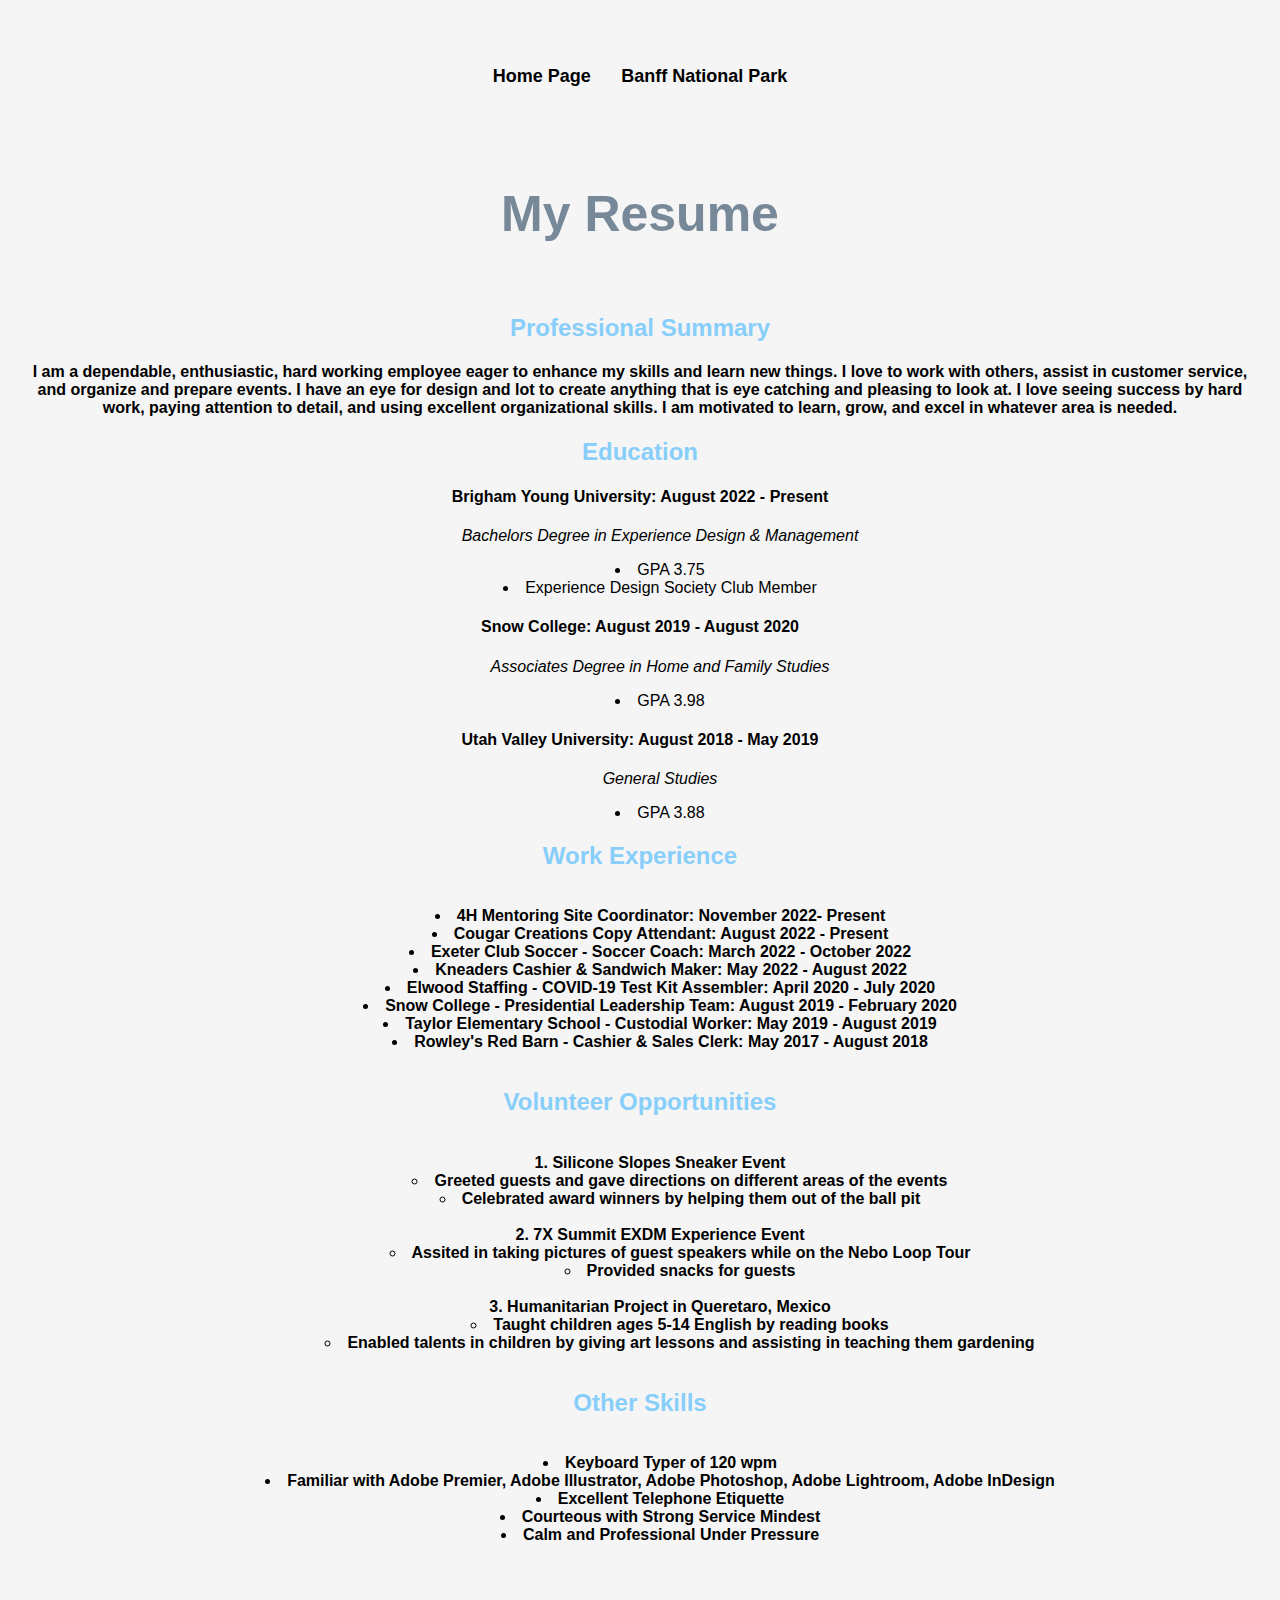
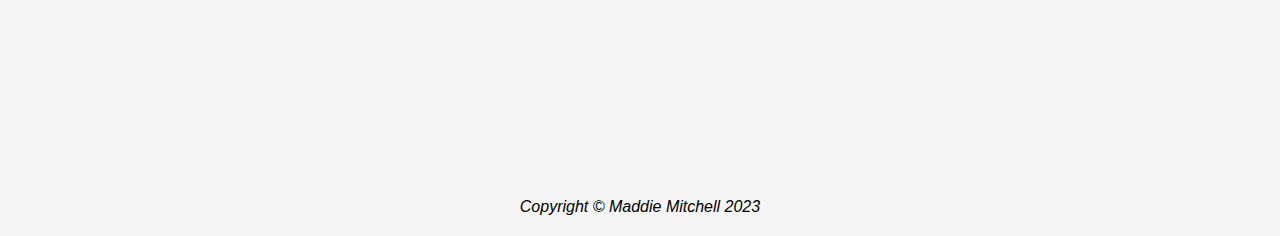
<file: html/Resume.html>
<!DOCTYPE html>
<html lang="en">
<head>
    <meta charset="UTF-8">
    <meta http-equiv="X-UA-Compatible" content="IE=edge">
    <meta name="viewport" content="width=device-width, initial-scale=1.0">
    <link rel="stylesheet" type="text/css" href="../scratchstyles.css">
    <title>Resume</title>
</head>
</div>
<br>
<br>
    <nav class="common">
        <a href="../index.html">Home Page</a>
        <a href="https://banffnationalpark.com" target="_blank"> Banff National Park</a>
    </nav>
    <br>
    <br>
    <br>
    <body id = "resumebody">
        <h1 id ="resume" >My Resume</h1>
    <br>
    <h2 class = "title">Professional Summary
        <h4>I am a dependable, enthusiastic, hard working employee eager to enhance my skills and learn new things. I love to work with others, assist in customer service, and organize and prepare events. I have an eye for design and lot to create anything that is eye catching and pleasing to look at. I love seeing success by hard work, paying attention to detail, and using excellent organizational skills. I am motivated to learn, grow, and excel in whatever area is needed.</h4>
    <h2 class = "title">Education
        <h4>Brigham Young University: August 2022 - Present</h4>
                    <ul>
                        <p id = "studies">Bachelors Degree in Experience Design & Management</p>
                        <li>GPA 3.75</li>
                        <li>Experience Design Society Club Member</li>
                    </ul>
                    <h4>Snow College: August 2019 - August 2020</h4>
                    <ul>
                        <p id = "studies"> Associates Degree in Home and Family Studies</p>
                        <li>GPA 3.98</li>
                    </ul>
                    <h4>Utah Valley University: August 2018 - May 2019</h4>
                    <ul>
                        <p id = "studies">General Studies</p>
                        <li>GPA 3.88</li>
                    </ul>
            </ul>
        </h4>
    <h2 class = "title">Work Experience
        <h4>
            <ul>
                <li>4H Mentoring Site Coordinator: November 2022- Present</li>
                <li>Cougar Creations Copy Attendant: August 2022 - Present</li>
                <li>Exeter Club Soccer - Soccer Coach:  March 2022 - October 2022</li>
                <li>Kneaders Cashier & Sandwich Maker: May 2022 - August 2022</li>
                <li>Elwood Staffing - COVID-19 Test Kit Assembler: April 2020 - July 2020</li>
                <li>Snow College - Presidential Leadership Team: August 2019 - February 2020</li>
                <li>Taylor Elementary School - Custodial Worker: May 2019 - August 2019</li>
                <li>Rowley's Red Barn - Cashier & Sales Clerk: May 2017 - August 2018</li>
             </ul>
         </h4>
    <h2 class = "title"> Volunteer Opportunities
        <h4>
            <ol>
                <li>Silicone Slopes Sneaker Event</li>
                    <ul>
                        <li>Greeted guests and gave directions on different areas of the events</li>
                        <li>Celebrated award winners by helping them out of the ball pit</li>
                    </ul>
                <br>
                <li>7X Summit EXDM Experience Event</li>
                    <ul>
                        <li>Assited in taking pictures of guest speakers while on the Nebo Loop Tour</li>
                        <li>Provided snacks for guests</li>
                    </ul>
                    <br>
                <li>Humanitarian Project in Queretaro, Mexico</li>
                        <ul>
                            <li>Taught children ages 5-14 English by reading books</li>
                            <li>Enabled talents in children by giving art lessons and assisting in teaching them gardening</li>
                        </ul>
             </ol>
        </h4>
    <h2 class = "title"> Other Skills
        <h4>
            <ul>
                <li>Keyboard Typer of 120 wpm</li>
                <li>Familiar with Adobe Premier, Adobe Illustrator, Adobe Photoshop, Adobe Lightroom, Adobe InDesign</li>
                <li>Excellent Telephone Etiquette</li>
                <li>Courteous with Strong Service Mindest</li>
                <li>Calm and Professional Under Pressure</li>
            </ul>
        </h4>
    </h2>
    <br>
    <br>
    <br>
    <br>
    <br>
    </h2>

<br>
<br>
<div class='tableauPlaceholder' id='viz1682105624392' style='position: relative'><noscript><a href='#'><img alt='1) Profit by Category ' src='https:&#47;&#47;public.tableau.com&#47;static&#47;images&#47;Ma&#47;Maddie_Mitchell17_6TableuProject&#47;1ProfitbyCategory&#47;1_rss.png' style='border: none' /></a></noscript><object class='tableauViz'  style='display:none;'><param name='host_url' value='https%3A%2F%2Fpublic.tableau.com%2F' /> <param name='embed_code_version' value='3' /> <param name='site_root' value='' /><param name='name' value='Maddie_Mitchell17_6TableuProject&#47;1ProfitbyCategory' /><param name='tabs' value='no' /><param name='toolbar' value='yes' /><param name='static_image' value='https:&#47;&#47;public.tableau.com&#47;static&#47;images&#47;Ma&#47;Maddie_Mitchell17_6TableuProject&#47;1ProfitbyCategory&#47;1.png' /> <param name='animate_transition' value='yes' /><param name='display_static_image' value='yes' /><param name='display_spinner' value='yes' /><param name='display_overlay' value='yes' /><param name='display_count' value='yes' /><param name='language' value='en-US' /><param name='filter' value='publish=yes' /></object></div>                <script type='text/javascript'>                    var divElement = document.getElementById('viz1682105624392');                    var vizElement = divElement.getElementsByTagName('object')[0];                    vizElement.style.width='100%';vizElement.style.height=(divElement.offsetWidth*0.75)+'px';                    var scriptElement = document.createElement('script');                    scriptElement.src = 'https://public.tableau.com/javascripts/api/viz_v1.js';                    vizElement.parentNode.insertBefore(scriptElement, vizElement);                </script>
<br>
<br>
<br>
<br>
<br>
<div id = "copyright">Copyright &copy; Maddie Mitchell 2023</div>
</body>
</html>
</file>
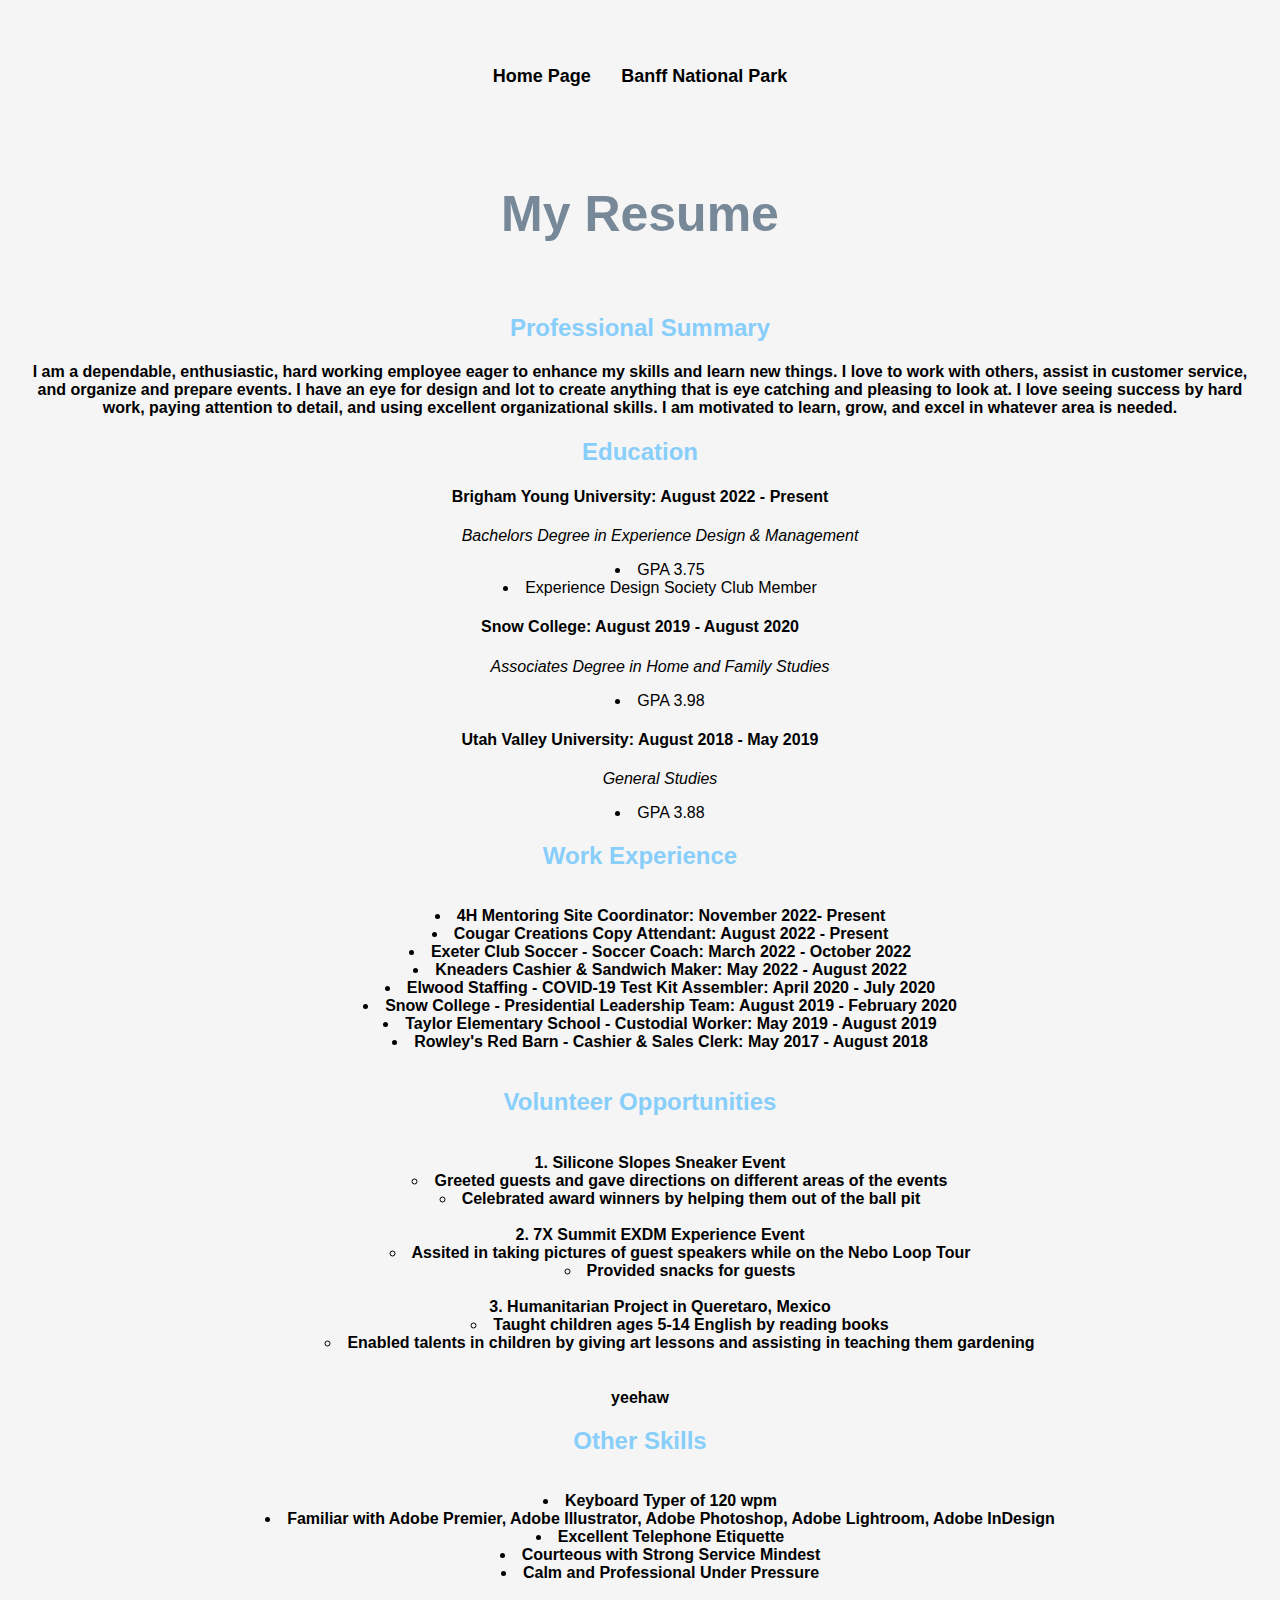
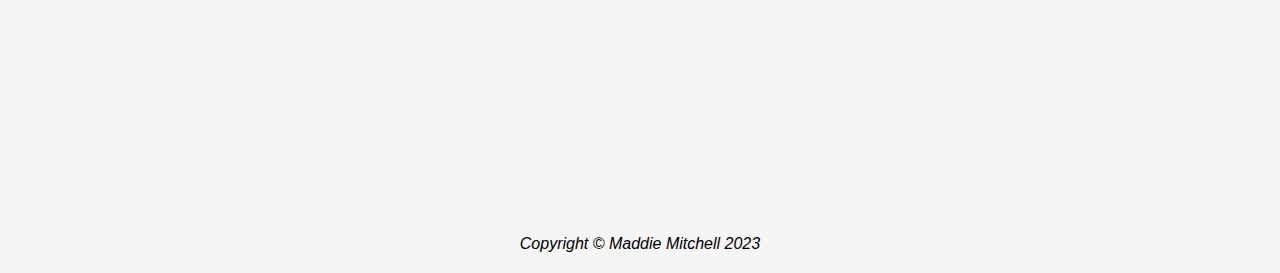
<file: IS201Final/html/Resume.html>
<!DOCTYPE html>
<html lang="en">
<head>
    <meta charset="UTF-8">
    <meta http-equiv="X-UA-Compatible" content="IE=edge">
    <meta name="viewport" content="width=device-width, initial-scale=1.0">
    <link rel="stylesheet" type="text/css" href="../scratchstyles.css">
    <title>Resume</title>
</head>
</div>
<br>
<br>
    <nav class="common">
        <a href="../index.html">Home Page</a>
        <a href="https://banffnationalpark.com" target="_blank"> Banff National Park</a>
    </nav>
    <br>
    <br>
    <br>
    <body id = "resumebody">
        <h1 id ="resume" >My Resume</h1>
    <br>
    <h2 class = "title">Professional Summary
        <h4>I am a dependable, enthusiastic, hard working employee eager to enhance my skills and learn new things. I love to work with others, assist in customer service, and organize and prepare events. I have an eye for design and lot to create anything that is eye catching and pleasing to look at. I love seeing success by hard work, paying attention to detail, and using excellent organizational skills. I am motivated to learn, grow, and excel in whatever area is needed.</h4>
    <h2 class = "title">Education
        <h4>Brigham Young University: August 2022 - Present</h4>
                    <ul>
                        <p id = "studies">Bachelors Degree in Experience Design & Management</p>
                        <li>GPA 3.75</li>
                        <li>Experience Design Society Club Member</li>
                    </ul>
                    <h4>Snow College: August 2019 - August 2020</h4>
                    <ul>
                        <p id = "studies"> Associates Degree in Home and Family Studies</p>
                        <li>GPA 3.98</li>
                    </ul>
                    <h4>Utah Valley University: August 2018 - May 2019</h4>
                    <ul>
                        <p id = "studies">General Studies</p>
                        <li>GPA 3.88</li>
                    </ul>
            </ul>
        </h4>
    <h2 class = "title">Work Experience
        <h4>
            <ul>
                <li>4H Mentoring Site Coordinator: November 2022- Present</li>
                <li>Cougar Creations Copy Attendant: August 2022 - Present</li>
                <li>Exeter Club Soccer - Soccer Coach:  March 2022 - October 2022</li>
                <li>Kneaders Cashier & Sandwich Maker: May 2022 - August 2022</li>
                <li>Elwood Staffing - COVID-19 Test Kit Assembler: April 2020 - July 2020</li>
                <li>Snow College - Presidential Leadership Team: August 2019 - February 2020</li>
                <li>Taylor Elementary School - Custodial Worker: May 2019 - August 2019</li>
                <li>Rowley's Red Barn - Cashier & Sales Clerk: May 2017 - August 2018</li>
             </ul>
         </h4>
    <h2 class = "title"> Volunteer Opportunities
        <h4>
            <ol>
                <li>Silicone Slopes Sneaker Event</li>
                    <ul>
                        <li>Greeted guests and gave directions on different areas of the events</li>
                        <li>Celebrated award winners by helping them out of the ball pit</li>
                    </ul>
                <br>
                <li>7X Summit EXDM Experience Event</li>
                    <ul>
                        <li>Assited in taking pictures of guest speakers while on the Nebo Loop Tour</li>
                        <li>Provided snacks for guests</li>
                    </ul>
                    <br>
                <li>Humanitarian Project in Queretaro, Mexico</li>
                        <ul>
                            <li>Taught children ages 5-14 English by reading books</li>
                            <li>Enabled talents in children by giving art lessons and assisting in teaching them gardening</li>
                        </ul>
             </ol>
        </h4>
        <p>yeehaw</p>
    <h2 class = "title"> Other Skills
        <h4>
            <ul>
                <li>Keyboard Typer of 120 wpm</li>
                <li>Familiar with Adobe Premier, Adobe Illustrator, Adobe Photoshop, Adobe Lightroom, Adobe InDesign</li>
                <li>Excellent Telephone Etiquette</li>
                <li>Courteous with Strong Service Mindest</li>
                <li>Calm and Professional Under Pressure</li>
            </ul>
        </h4>
    </h2>
    <br>
    <br>
    <br>
    <br>
    <br>
    </h2>

<br>
<br>
<div class='tableauPlaceholder' id='viz1682105624392' style='position: relative'><noscript><a href='#'><img alt='1) Profit by Category ' src='https:&#47;&#47;public.tableau.com&#47;static&#47;images&#47;Ma&#47;Maddie_Mitchell17_6TableuProject&#47;1ProfitbyCategory&#47;1_rss.png' style='border: none' /></a></noscript><object class='tableauViz'  style='display:none;'><param name='host_url' value='https%3A%2F%2Fpublic.tableau.com%2F' /> <param name='embed_code_version' value='3' /> <param name='site_root' value='' /><param name='name' value='Maddie_Mitchell17_6TableuProject&#47;1ProfitbyCategory' /><param name='tabs' value='no' /><param name='toolbar' value='yes' /><param name='static_image' value='https:&#47;&#47;public.tableau.com&#47;static&#47;images&#47;Ma&#47;Maddie_Mitchell17_6TableuProject&#47;1ProfitbyCategory&#47;1.png' /> <param name='animate_transition' value='yes' /><param name='display_static_image' value='yes' /><param name='display_spinner' value='yes' /><param name='display_overlay' value='yes' /><param name='display_count' value='yes' /><param name='language' value='en-US' /><param name='filter' value='publish=yes' /></object></div>                <script type='text/javascript'>                    var divElement = document.getElementById('viz1682105624392');                    var vizElement = divElement.getElementsByTagName('object')[0];                    vizElement.style.width='100%';vizElement.style.height=(divElement.offsetWidth*0.75)+'px';                    var scriptElement = document.createElement('script');                    scriptElement.src = 'https://public.tableau.com/javascripts/api/viz_v1.js';                    vizElement.parentNode.insertBefore(scriptElement, vizElement);                </script>
<br>
<br>
<br>
<br>
<br>
<div id = "copyright">Copyright &copy; Maddie Mitchell 2023</div>
</body>
</html>
</file>
<file: scratchstyles.css>
#top{
    font-weight: bold;
    text-decoration: wavy;
    color: rgb(5, 37, 18);
    text-align: center;
    font-size: 80px;
    
}

#life{
    font-size: 25px;
    text-align: center;
    font-family:initial;
    color: darkslategray;
    
}
#yeet{
    text-align: center;
}

#welcome{
    text-align: center;
    color: black
}
#resume{
    text-align: center;
    color: lightslategray;
    font-size: 50px;
}

#title{
    text-align: center;
    color: darkslategrey;
}

body{
    background-color: whitesmoke;
    font-family: 'Lucida Sans', 'Lucida Sans Regular', 'Lucida Grande', 'Lucida Sans Unicode', Geneva, Verdana, sans-serif;
}

#resumebody{
    border: 5 px solid black;
    margin: 20px;
    padding: 30 px;
    text-align: center;
}

ol{
    list-style-position: inside;
}

.title{
    color:lightskyblue;
}

ul{
    list-style-position: inside;
}

.header{
    height:300px;
    color: white;
    text-align: center;
}

.footer{
    color:black;
    height: 25 px;
    position: fixed;
    bottom: 2 px; 
    right: 5 px; 
    left: 5 px;
}
#headerimg{
    display: block;
    margin-left: auto;
    margin-right: auto;
    width: 100%;
    height: 200%;

}

#collage{
    display: block;
    margin-left: auto;
    margin-right: auto;
    width: 100%;
    height: 200%;
}

nav{
    background-color: lightgray;
    padding: 10px;
    overflow: hidden;
}

#common{
    text-align: center;
    overflow: hidden;
    
}

.common{
    text-align: center;
    color: black;
    font-family: 'Lucida Sans', 'Lucida Sans Regular', 'Lucida Grande', 'Lucida Sans Unicode', Geneva, Verdana, sans-serif;
    background-color: whitesmoke;
    padding: 10px 13px;
    overflow: hidden;
    text-decoration: none;
    float: center;
}


nav{
    background-color: whitesmoke;
    padding: 10px;
    overflow: hidden;
    text-align: center;
}

nav a{
    float: center;
    color: black;
    padding: 10px 13px;
    text-decoration: none;
    font-size: 18px;
    font-weight: bold;
}

nav a:hover{
    background-color: #ccc;
    
}

#lines{
    text-align: center;
}

p{
    font-weight: bold;

}


#emoji{
    text-align: center;

}

#opening{
    text-align: center;
    font-size: 25px;
    text-align: center;
    font-family:initial;
    color: darkslategray;

}
h4{
    display: -webkit-box;
    text-align: center;
    text-overflow:ellipsis;
    -webkit-box-orient: vertical;
    -webkit-line-clamp: 12;
}

#studies{
    font-weight: lighter;
    font-style: italic;
    
}

#intro{
    font-size: 20px;
    text-align: center;
    font-family:initial;
    color: black;
}

#family{
    display: block;
    margin-left: auto;
    margin-right: auto;
    width: 25%;
    height:100%;
}

#horses{
    display: block;
    margin-left: auto;
    margin-right: auto;
    width: 25%;
    height:100%;
}

#banff{
    display: block;
    margin-left: auto;
    margin-right: auto;
    width: 30%;
    height:100%;
}
#link{
    text-align: center;
}
#me{
    display: block;
    margin-left: auto;
    margin-right: auto;
    width: 25%;
    height: 100%;
}

#yeet{
    display: block;
    margin-left: auto; 
    margin-right: auto; 
    width: 50%; 

}

#lake{
    text-align: center;
}

#copyright{
    text-align: center;
    font-style: italic;
}

#youtube{
    text-align: center;
}

#viz1682105624392{
    text-align: center;
    display: block;
    margin-left: auto;
    margin-right: auto;
    width: 30%;
    height:100%;
    
}
</file>
<file: IS201Final/scratchstyles.css>
#top{
    font-weight: bold;
    text-decoration: wavy;
    color: rgb(5, 37, 18);
    text-align: center;
    font-size: 80px;
    
}

#life{
    font-size: 25px;
    text-align: center;
    font-family:initial;
    color: darkslategray;
    
}
#yeet{
    text-align: center;
}

#welcome{
    text-align: center;
    color: black
}
#resume{
    text-align: center;
    color: lightslategray;
    font-size: 50px;
}

#title{
    text-align: center;
    color: darkslategrey;
}

body{
    background-color: whitesmoke;
    font-family: 'Lucida Sans', 'Lucida Sans Regular', 'Lucida Grande', 'Lucida Sans Unicode', Geneva, Verdana, sans-serif;
}

#resumebody{
    border: 5 px solid black;
    margin: 20px;
    padding: 30 px;
    text-align: center;
}

ol{
    list-style-position: inside;
}

.title{
    color:lightskyblue;
}

ul{
    list-style-position: inside;
}

.header{
    height:300px;
    color: white;
    text-align: center;
}

.footer{
    color:black;
    height: 25 px;
    position: fixed;
    bottom: 2 px; 
    right: 5 px; 
    left: 5 px;
}
#headerimg{
    display: block;
    margin-left: auto;
    margin-right: auto;
    width: 100%;
    height: 200%;

}

#collage{
    display: block;
    margin-left: auto;
    margin-right: auto;
    width: 100%;
    height: 200%;
}

nav{
    background-color: lightgray;
    padding: 10px;
    overflow: hidden;
}

#common{
    text-align: center;
    overflow: hidden;
    
}

.common{
    text-align: center;
    color: black;
    font-family: 'Lucida Sans', 'Lucida Sans Regular', 'Lucida Grande', 'Lucida Sans Unicode', Geneva, Verdana, sans-serif;
    background-color: whitesmoke;
    padding: 10px 13px;
    overflow: hidden;
    text-decoration: none;
    float: center;
}


nav{
    background-color: whitesmoke;
    padding: 10px;
    overflow: hidden;
    text-align: center;
}

nav a{
    float: center;
    color: black;
    padding: 10px 13px;
    text-decoration: none;
    font-size: 18px;
    font-weight: bold;
    height: 20%;
}

nav a:hover{
    background-color: #ccc;
    
}

#lines{
    text-align: center;
}

p{
    font-weight: bold;

}


#emoji{
    text-align: center;

}

#opening{
    text-align: center;
    font-size: 25px;
    text-align: center;
    font-family:initial;
    color: darkslategray;

}
h4{
    display: -webkit-box;
    text-align: center;
    text-overflow:ellipsis;
    -webkit-box-orient: vertical;
    -webkit-line-clamp: 12;
}

#studies{
    font-weight: lighter;
    font-style: italic;
    
}

#intro{
    font-size: 20px;
    text-align: center;
    font-family:initial;
    color: black;
}

#family{
    display: block;
    margin-left: auto;
    margin-right: auto;
    width: 25%;
    height:100%;
}

#horses{
    display: block;
    margin-left: auto;
    margin-right: auto;
    width: 25%;
    height:100%;
}

#banff{
    display: block;
    margin-left: auto;
    margin-right: auto;
    width: 30%;
    height:100%;
}
#link{
    text-align: center;
}
#me{
    display: block;
    margin-left: auto;
    margin-right: auto;
    width: 25%;
    height: 100%;
}

#yeet{
    display: block;
    margin-left: auto; 
    margin-right: auto; 
    width: 50%; 

}

#lake{
    text-align: center;
}

#copyright{
    text-align: center;
    font-style: italic;
}

#youtube{
    text-align: center;
}

#viz1682105624392{
    text-align: center;
    display: block;
    margin-left: auto;
    margin-right: auto;
    width: 30%;
    height:100%;
    
}
</file>
